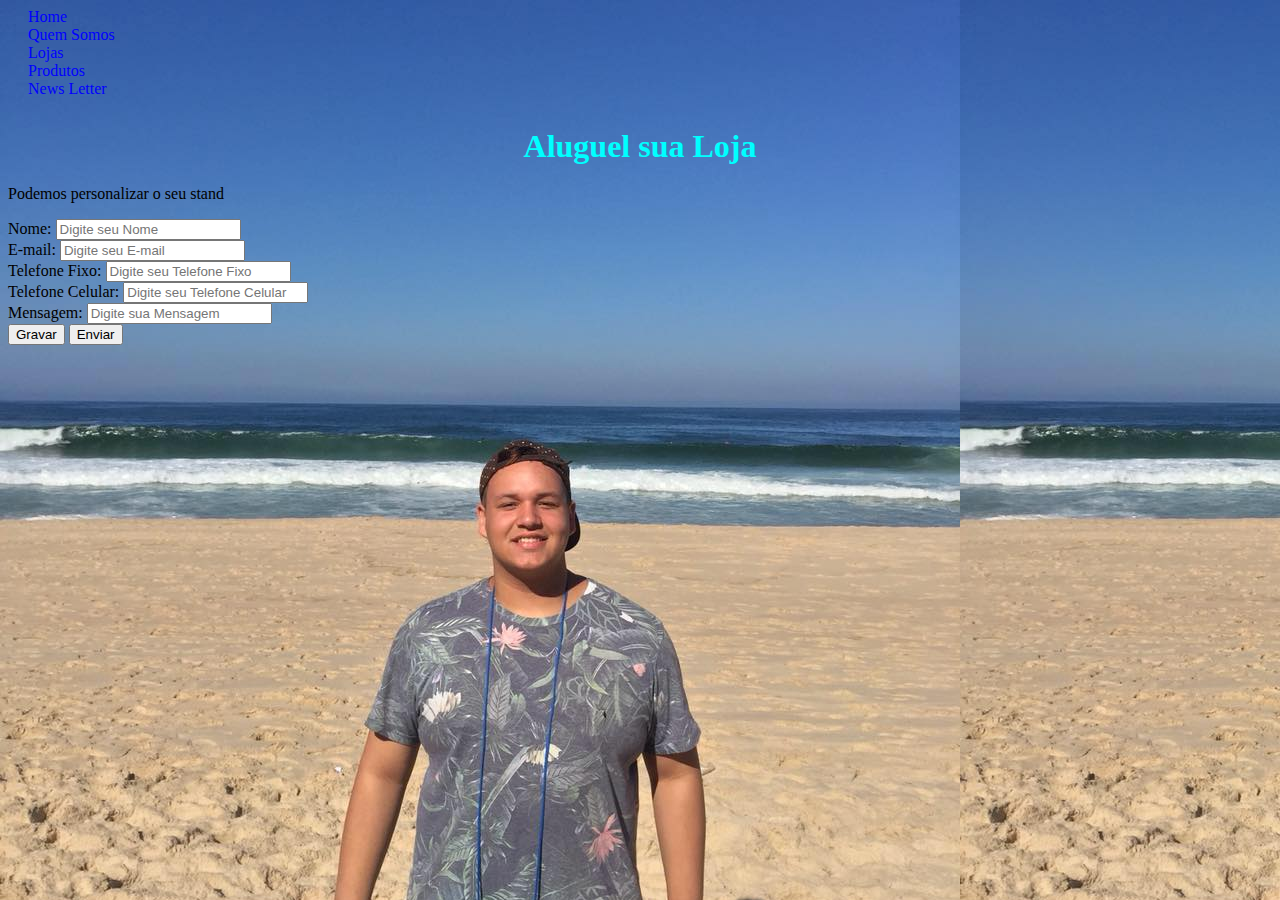
<file: aluguel.html>
<!DOCTYPE HTML>
<html>
    <head>
        
        <meta charset="utf-8" />
    <title>Shopping InforCena</title>
        <meta name="viewport"
         content="width=device-width, initial-scale=1.0" />
         <link rel="stylesheet" href="inforcena.css"/>
        </head>
     <body>
         <link rel="stylesheet" href="https://stackpath.bootstrapcdn.com/bootstrap/4.1.3/css/bootstrap.min.css" integrity="sha384-MCw98/SFnGE8fJT3GXwEOngsV7Zt27NXFoaoApmYm81iuXoPkFOJwJ8ERdknLPMO" crossorigin="anonymous">
         
         <div class="container">
         <div>
             <li>
         <a href="index.html">Home</a>
             </li>
             </div>
         <div>   
             <li>
         <a href="quem_somos.html">Quem Somos</a>
             </li>
             </div>
             
         <div>  
             <li>
         <a href="Lojas.html">Lojas</a>
             </li>
             </div>
         <div>  
             <li>
         <a href="produtos.html">Produtos</a>
             </li>
             </div>
         <div>
             <li>
             <a href="NewsLetter.html">News Letter</a>
             </li>
             </div>
         <h1>Aluguel sua Loja</h1>
             
             <p>Podemos personalizar o seu stand</p>
             
                 
         <div class="form-row"> 
             <div class="form-group">
                 <label for="idNome">Nome:</label>
                  <input type="Nome" id="idNome"
                         name="txtNome" required="true" placeholder="Digite seu Nome"
                         class="form-control"/>
                      
                      </div>
             
                   
             <div class="form-group">
                 <label for="idEmail"> E-mail:</label>
                  <input type="Email" id="idEmail"
                         name="txtEMail" required="true" placeholder="Digite seu E-mail"
                         class="form-control"/>
                      </div>
             </div>
             <div class="form-row">
             <div class="form-group">
                 <label for="idTelefoneFixo"> Telefone Fixo:</label>
                  <input type="TelefoneFixo" id="idTelefoneFixo"
                         name="txtTelefoneFixo" required="true" placeholder="Digite seu Telefone Fixo"
                         class="form-control"/>
                      </div>
             
             <div class="form-group">
                 <label for="idTelefoneCelular"> Telefone Celular:</label>
                  <input type="TelefoneCelular" id="idTelefoneCelular"
                         name="txtTelefoneCelular" required="true" placeholder="Digite seu Telefone Celular"
                         class="form-control"/>
                      </div>
                      </div>
         
         <div class="form-group">
                 <label for="idMensagem">Mensagem:</label>
             <input type="Mensagem" id="idMensagem"
                         name="curriculo" cols="50" rows="10" required="true" placeholder="Digite sua Mensagem"
                         class="form-control"/>
        
        </div>
              <div>
         <input type="submit" value="Gravar"/>
         <input type="reset" value="Enviar"/>
         </div>
         <script src="https://code.jquery.com/jquery-3.3.1.slim.min.js" integrity="sha384-q8i/X+965DzO0rT7abK41JStQIAqVgRVzpbzo5smXKp4YfRvH+8abtTE1Pi6jizo" crossorigin="anonymous"></script>
<script src="https://cdnjs.cloudflare.com/ajax/libs/popper.js/1.14.3/umd/popper.min.js" integrity="sha384-ZMP7rVo3mIykV+2+9J3UJ46jBk0WLaUAdn689aCwoqbBJiSnjAK/l8WvCWPIPm49" crossorigin="anonymous"></script>
<script src="https://stackpath.bootstrapcdn.com/bootstrap/4.1.3/js/bootstrap.min.js" integrity="sha384-ChfqqxuZUCnJSK3+MXmPNIyE6ZbWh2IMqE241rYiqJxyMiZ6OW/JmZQ5stwEULTy" crossorigin="anonymous"></script>
             </div>       
         
             </body>
    </html>
</file>
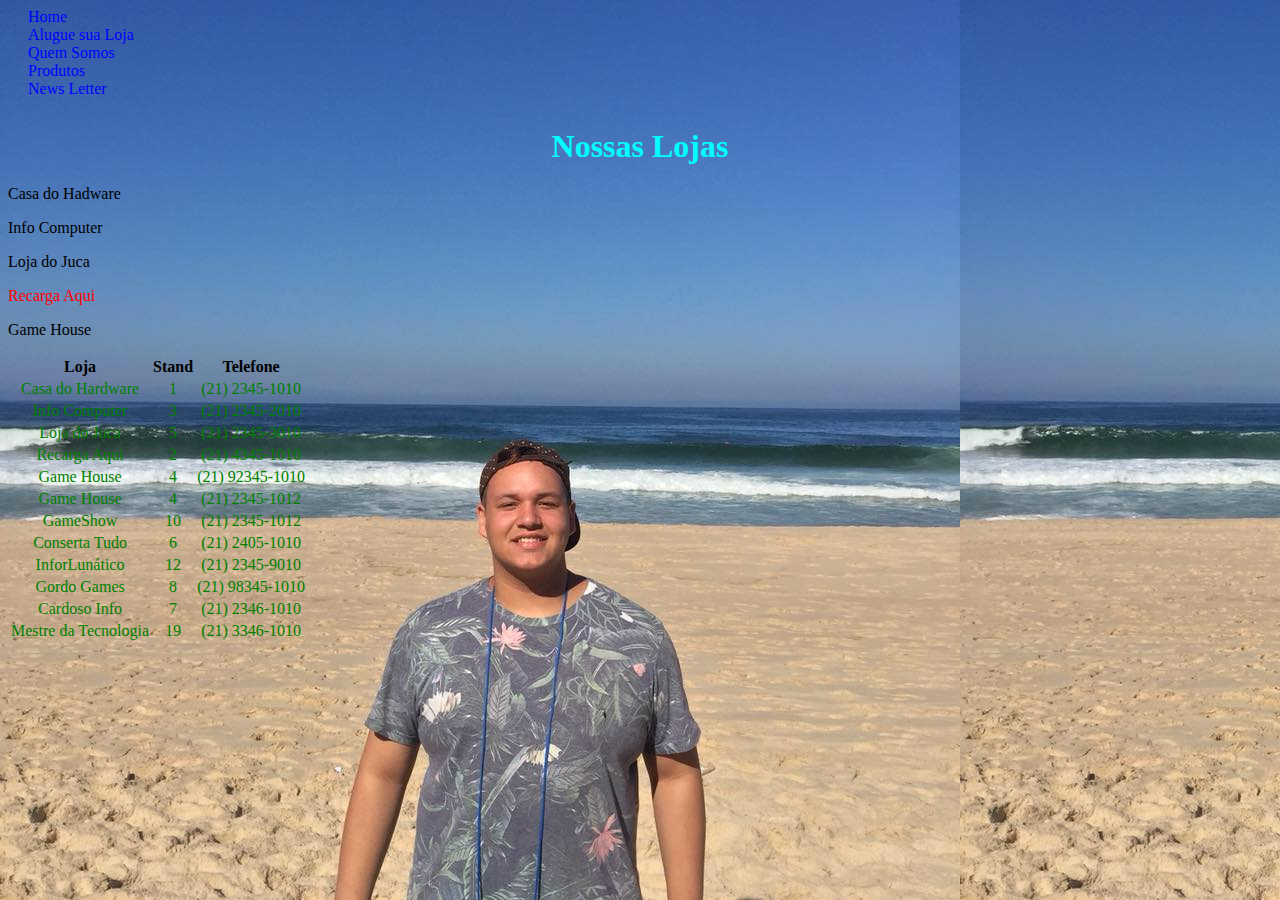
<file: Lojas.html>
<!DOCTYPE HTML>
<html>
    <head>
        
        <meta charset="utf-8" />
    <title>Shopping InforCena</title>
        <meta name="viewport"
         content="width=device-width, initial-scale=1.0" />
         <link rel="stylesheet" href="https://stackpath.bootstrapcdn.com/bootstrap/4.1.3/css/bootstrap.min.css" integrity="sha384-MCw98/SFnGE8fJT3GXwEOngsV7Zt27NXFoaoApmYm81iuXoPkFOJwJ8ERdknLPMO" crossorigin="anonymous">
        
         <link rel="stylesheet" href="inforcena.css"/>
        </head>
     <body>
         
         <div>
         <a href="index.html">Home</a>
         </div>
         <div>    
         <a href="aluguel.html">Alugue sua Loja</a>
         </div>
         <div>   
         <a href="quem_somos.html">Quem Somos</a>
         </div>
         <div>    
         <a href="produtos.html">Produtos</a>
         </div>
         <div>
             <a href="NewsLetter.html">News Letter</a>
             </div>
         <div class="container">
         <h1>Nossas Lojas</h1>
         
         <p>Casa do Hadware</p>
         <p>Info Computer</p>
         <p>Loja do Juca</p>
         <p class="Recarga_Aqui"> Recarga Aqui</p>
         <p>Game House</p>
         
        <table class="table table-bordered table-hover">
             <thead>
             <tr>
                 <th>Loja</th>
                 <th>Stand</th>
                 <th>Telefone</th>
             </tr>
             </thead>
         <tbody>
             <tr>
                 <td>Casa do Hardware</td>
                 <td>1</td>
                 <td>(21) 2345-1010</td>
             </tr>
                <tr>
                    <td>Info Computer</td>
                    <td>3</td>
                    <td>(21) 2345-2010</td>
                </tr>
             <tr>
                    <td>Loja do Juca</td>
                    <td>5</td>
                    <td>(21) 2345-3010</td>
                </tr>
                <tr>
                    <td>Recarga Aqui</td>
                    <td>2</td>
                    <td>(21) 4345-1010</td>
             </tr>
                    <tr>
                    <td>Game House</td>
                    <td>4</td>
                    <td>(21) 92345-1010</td>
                </tr>
                <tr>
                    <td>Game House</td>
                    <td>4</td>
                    <td>(21) 2345-1012</td>
                </tr>
             <tr>
                    <td>GameShow</td>
                    <td>10</td>
                    <td>(21) 2345-1012</td>
                </tr>
             <tr>
                    <td>Conserta Tudo</td>
                    <td>6</td>
                    <td>(21) 2405-1010</td>
                 </tr>
             <tr>
                    <td>InforLunático</td>
                    <td>12</td>
                    <td>(21) 2345-9010</td>
                </tr>
             <tr>
                    <td>Gordo Games</td>
                    <td>8</td>
                    <td>(21) 98345-1010</td>
                </tr>
             <tr>
                    <td>Cardoso Info</td>
                    <td>7</td>                  
                    <td>(21) 2346-1010</td>
                </tr>
             <tr>
                    <td>Mestre da Tecnologia</td>
                    <td>19</td>                  
                    <td>(21) 3346-1010</td>
                </tr>
         </tbody>
                 </table>
         </div>

         <script src="https://code.jquery.com/jquery-3.3.1.slim.min.js" integrity="sha384-q8i/X+965DzO0rT7abK41JStQIAqVgRVzpbzo5smXKp4YfRvH+8abtTE1Pi6jizo" crossorigin="anonymous"></script>
<script src="https://cdnjs.cloudflare.com/ajax/libs/popper.js/1.14.3/umd/popper.min.js" integrity="sha384-ZMP7rVo3mIykV+2+9J3UJ46jBk0WLaUAdn689aCwoqbBJiSnjAK/l8WvCWPIPm49" crossorigin="anonymous"></script>
<script src="https://stackpath.bootstrapcdn.com/bootstrap/4.1.3/js/bootstrap.min.js" integrity="sha384-ChfqqxuZUCnJSK3+MXmPNIyE6ZbWh2IMqE241rYiqJxyMiZ6OW/JmZQ5stwEULTy" crossorigin="anonymous"></script>

    </body>
</html>
</file>
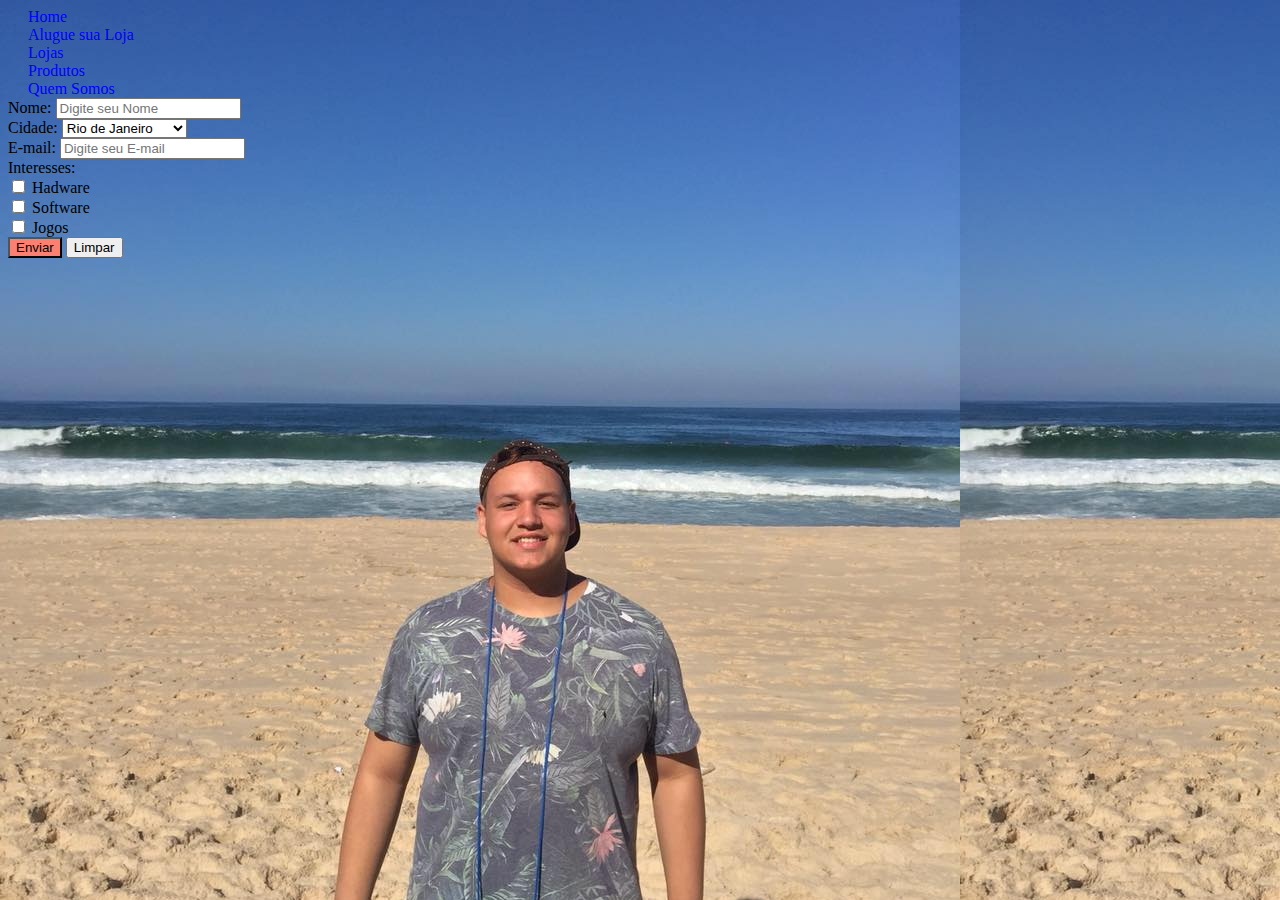
<file: NewsLetter.html>
<!DOCTYPE HTML>
<html>
    <head>
        
        <meta charset="utf-8" />
    <title>Shopping InforCena</title>
        <meta name="viewport"
         content="width=device-width, initial-scale=1.0" />
         
        <link rel="stylesheet" href="https://stackpath.bootstrapcdn.com/bootstrap/4.1.3/css/bootstrap.min.css" integrity="sha384-MCw98/SFnGE8fJT3GXwEOngsV7Zt27NXFoaoApmYm81iuXoPkFOJwJ8ERdknLPMO" crossorigin="anonymous">
        
        <link rel="stylesheet" href="inforcena.css"/>
        </head>
     <body>
         
         <div class="container">
        <div>
         <a href="index.html">Home</a>
         </div>
         <div>    
         <a href="aluguel.html">Alugue sua Loja</a>
         </div>
         <div>   
         <a href="Lojas.html">Lojas</a>
         </div>
         <div>    
         <a href="produtos.html">Produtos</a>
         </div>
         <div>
             <a href="quem_somos.html">Quem Somos</a>
             </div>
         
         <form>
       <div class="form-row"> 
             <div class="form-group">
                 <label for="idNome">Nome:</label>
                  <input type="Nome" id="idNome"
                         name="txtNome" required="true" placeholder="Digite seu Nome"
                         class="form-control"/>
           </div>
         
              
             <div class="form-group">
                 <label for="idCidade">Cidade:</label>
                <select type="Cidade" id="idCidade"
                        name="cidade"
                        class="form-control">
                         <option value="Rio de Janeiro"> Rio de Janeiro
                       </option>
                       <option value="Duque de Caxias"> Duque de Caxias
                       </option>
                       <option value="São João"> São João </option>
                       <option value="Nova Iguaçu"> Nova Iguaçu</option>
                </select>
                 </div>
           </div>
            <div class="form-group">
                 <label for="idEmail"> E-mail:</label>
                  <input type="Email" id="idEmail"
                         name="txtEMail" required="true" placeholder="Digite seu E-mail"
                         class="form-control"/>
             </div>
             
                <div class="form-row">
                    Interesses:
                </div>
                <div class="form-row">
                    <div class="form-check-inline">
             <input type="checkbox" 
                    name="Interesses" class="form-check-label" id="intel1" />
                        <label class="form-check-label"     for="intel1">Hadware</label>
                    </div>

                     <div class="form-check-inline">
         <input type="checkbox" 
                name="Interesses" class="form-check-label" id="intel2" />
                    <label class="form-check-label" for="intel2">Software</label>
                    </div>
                     <div class="form-check-inline">
                     <input type="checkbox" 
                            name="Interesses" class="form-check-label" id="intel3" />
                                <label class="form-check-label" for="intel3">Jogos</label>
                         </div>
                    
            </div>    
                    
         <div>
            <input type="submit" value="Enviar" class="btn btn-primary"/>
             <input type="reset" value="Limpar" class="btn btn-secondary"/>
        </div>
         </form>     
             </div>
         <script src="https://code.jquery.com/jquery-3.3.1.slim.min.js" integrity="sha384-q8i/X+965DzO0rT7abK41JStQIAqVgRVzpbzo5smXKp4YfRvH+8abtTE1Pi6jizo" crossorigin="anonymous"></script>
<script src="https://cdnjs.cloudflare.com/ajax/libs/popper.js/1.14.3/umd/popper.min.js" integrity="sha384-ZMP7rVo3mIykV+2+9J3UJ46jBk0WLaUAdn689aCwoqbBJiSnjAK/l8WvCWPIPm49" crossorigin="anonymous"></script>
<script src="https://stackpath.bootstrapcdn.com/bootstrap/4.1.3/js/bootstrap.min.js" integrity="sha384-ChfqqxuZUCnJSK3+MXmPNIyE6ZbWh2IMqE241rYiqJxyMiZ6OW/JmZQ5stwEULTy" crossorigin="anonymous"></script>
             
             </body>
             </html>
</file>
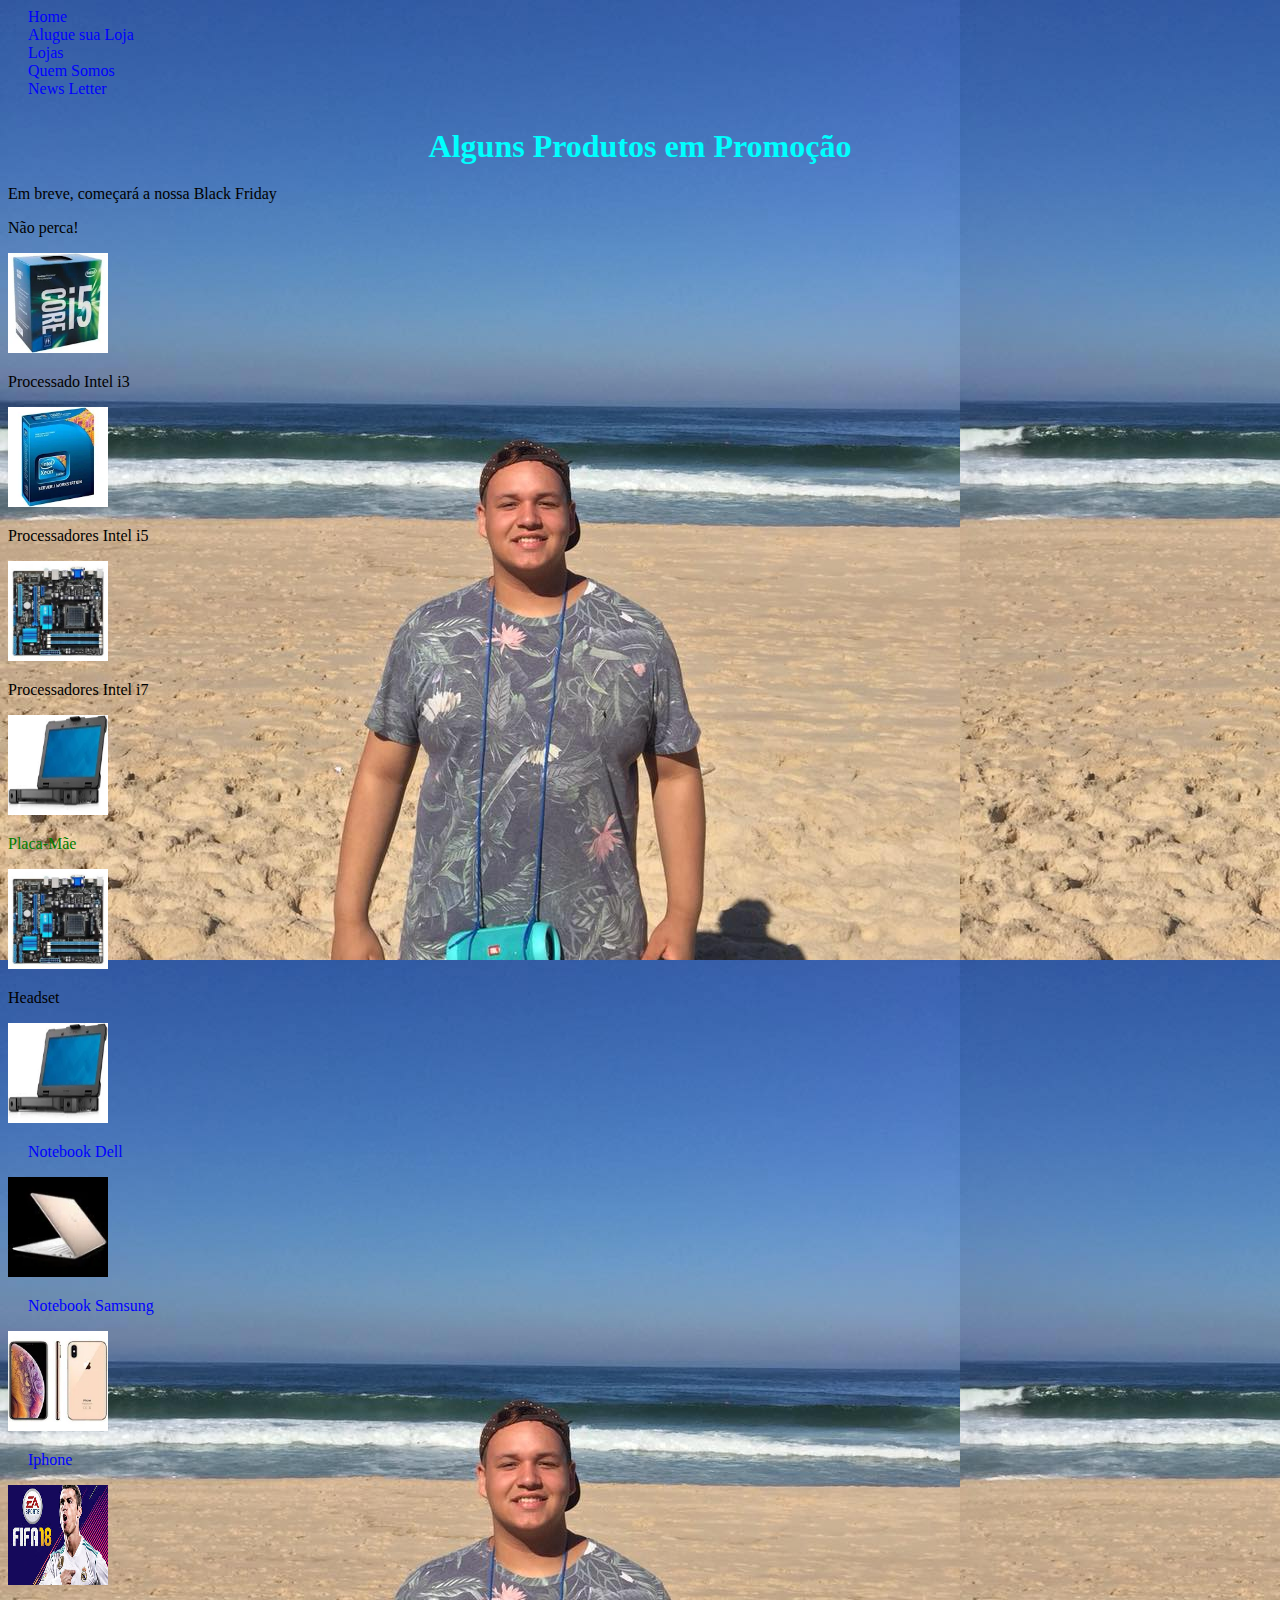
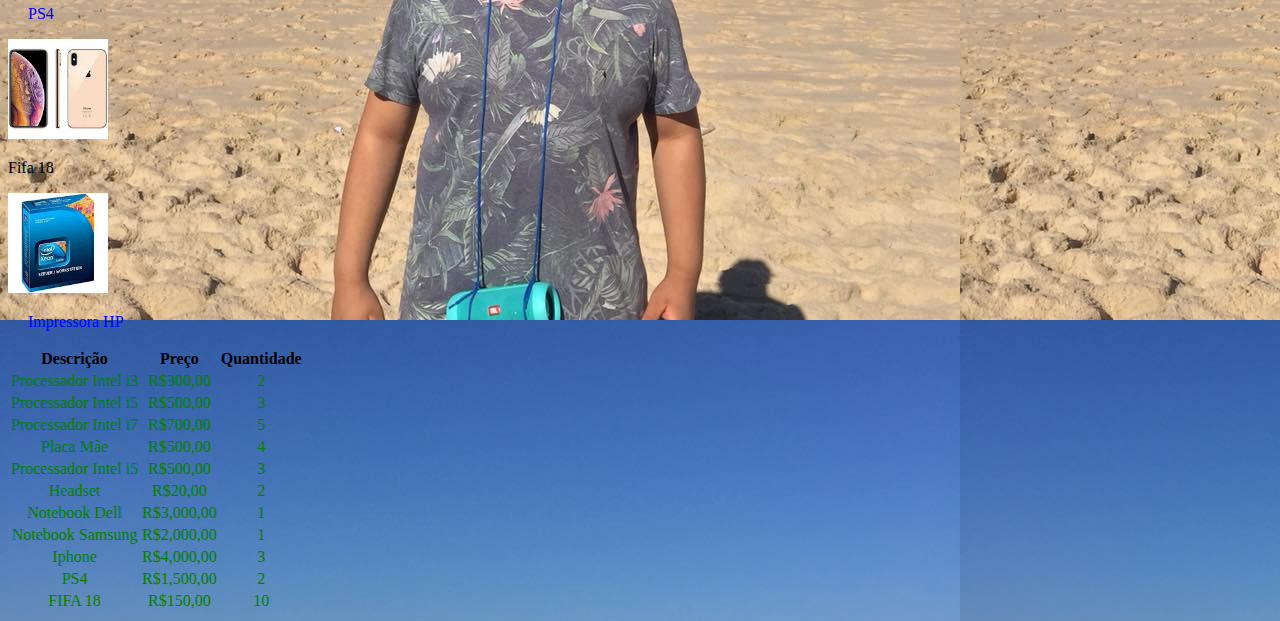
<file: produtos.html>
<!DOCTYPE HTML>
<html>
    <head>
        
        <meta charset="utf-8" />
    <title>Shopping InforCena</title>
        <meta name="viewport"
         content="width=device-width, initial-scale=1.0" />
        <link rel="stylesheet" href="https://stackpath.bootstrapcdn.com/bootstrap/4.1.3/css/bootstrap.min.css" integrity="sha384-MCw98/SFnGE8fJT3GXwEOngsV7Zt27NXFoaoApmYm81iuXoPkFOJwJ8ERdknLPMO" crossorigin="anonymous">
        
    
         <link rel="stylesheet" href="inforcena.css"/>
        </head>
    
     <body>
         <div class="container">
         <div>
         <a href="index.html">Home</a>
         </div>
         <div>    
         <a href="aluguel.html">Alugue sua Loja</a>
         </div>
         <div>   
         <a href="Lojas.html">Lojas</a>
         </div>
         <div>    
         <a href="quem_somos.html">Quem Somos</a>
         </div>
         <div>
             <a href="NewsLetter.html">News Letter</a>
             </div>
             
         <h1>Alguns Produtos em Promoção</h1>
             <p>Em breve, começará a nossa Black Friday</p>
             <p>Não perca!</p>
             
            <div class="row">
                 <div class="col-md-4 col-xs-4">
             <img src="imagens/download%20(1).webp"/>
         <p>Processado Intel i3</p>
                </div>
             <div class="col-md-4 col-xs-4">
             <img src="imagens/download%20(2).webp"/>
<p>Processadores Intel i5</p>
                </div>
                     <div class="col-md-4 col-xs-4">
             <img src="imagens/download.jpg"/>
           <p>Processadores Intel i7</p> 
                </div>
                <div class="col-md-4 col-xs-4">
             <img src="imagens/download.webp"/>
         <p class="prod_especial" >Placa-Mãe</p>
                </div>
                <div class="col-md-4 col-xs-4">
             <img src="imagens/download.jpg"/>
         <p>Headset</p>
                </div>
                <div class="col-md-4 col-xs-4">
             <img src="imagens/download.webp"/>
         <p class="prod_especial"><a href="https://www.dell.com/pt-br"> Notebook Dell</a></p>
                </div>
             <div class="col-md-4 col-xs-4">
             <img src="imagens/download%20(3).webp"/>
        <p class="prod_especial"><a href="https://www.samsung.com/br/"> Notebook Samsung</a></p>
                </div>
           <div class="col-md-4 col-xs-4">
               <img src="imagens/download%20(4).webp"/>
         <p class="pro_especial"><a href="https://www.apple.com/br/?afid=p238%7CsikJb1MHC-dc_mtid_1870765e38482_pcrid_267796070830_&cid=aos-br-kwgo-brand--slid--product-">Iphone</a></p>
                </div>
                <div class="col-md-4 col-xs-4">
                    <img src="imagens/download%20(4).jpg"/>
             <p class="prod_especial"><a href="https://store.sony.com.br/?cid=sem-la-36782&utm_source=google&utm_medium=cpc&utm_content=B2C_Brand_Brand_Geral&utm_campaign=promocional&gclid=EAIaIQobChMI_ZWgjZav3gIVDA-RCh0vAQMpEAAYASAAEgKokfD_BwE">PS4</a></p>
                </div>
                <div class="col-md-4 col-xs-4">
                    <img src="imagens/download%20(4).webp"/>
         <p>Fifa 18</p>
                </div>
                <div class="col-md-4 col-xs-4">
                    <img src="imagens/download%20(2).webp"/>
         <p class="prod_especial"><a href="http://www.lojahp.com.br/?utm_source=GP_Search&utm_medium=CPC&utm_campaign=SemanaAzulHP&gclid=EAIaIQobChMI7rHVyJav3gIVhoCRCh0TEAonEAAYASAAEgLmPvD_BwE">Impressora HP</a></p>
                </div>
         <table class="table table-bordered table-hover">
            
             <thead>
             <tr>
                 <th>Descrição</th>
                 <th>Preço</th>
                 <th>Quantidade</th>
             </tr>
             </thead>
         <tbody>
             <tr>
                  
                 <td>Processador Intel i3</td>
                 <td>R$300,00</td>
                 <td>2</td>
             </tr>
                <tr>
                    <td>Processador Intel i5</td>
                    <td>R$500,00</td>
                    <td>3</td>
                </tr>
             <tr>
                    <td>Processador Intel i7</td>
                    <td>R$700,00</td>
                    <td>5</td>
                </tr>
                <tr>
                    <td>Placa Mãe</td>
                    <td>R$500,00</td>
                    <td>4</td>
             </tr>
                    <tr>
                    <td>Processador Intel i5</td>
                    <td>R$500,00</td>
                    <td>3</td>
                </tr>
                <tr>
                    <td>Headset</td>
                    <td>R$20,00</td>
                    <td>2</td>
                </tr>
             <tr>
                    <td>Notebook Dell</td>
                    <td>R$3,000,00</td>
                    <td>1</td>
                </tr>
             <tr>
                    <td>Notebook Samsung</td>
                    <td>R$2,000,00</td>
                    <td>1</td>
                 </tr>
             <tr>
                    <td>Iphone</td>
                    <td>R$4,000,00</td>
                    <td>3</td>
                </tr>
             <tr>
                    <td>PS4</td>
                    <td>R$1,500,00</td>
                    <td>2</td>
                </tr>
             <tr>
                    <td>FIFA 18</td>
                    <td>R$150,00</td>
                    <td>10</td>
                </tr>
         </tbody>
                 </table>
             <script src="https://code.jquery.com/jquery-3.3.1.slim.min.js" integrity="sha384-q8i/X+965DzO0rT7abK41JStQIAqVgRVzpbzo5smXKp4YfRvH+8abtTE1Pi6jizo" crossorigin="anonymous"></script>
<script src="https://cdnjs.cloudflare.com/ajax/libs/popper.js/1.14.3/umd/popper.min.js" integrity="sha384-ZMP7rVo3mIykV+2+9J3UJ46jBk0WLaUAdn689aCwoqbBJiSnjAK/l8WvCWPIPm49" crossorigin="anonymous"></script>
<script src="https://stackpath.bootstrapcdn.com/bootstrap/4.1.3/js/bootstrap.min.js" integrity="sha384-ChfqqxuZUCnJSK3+MXmPNIyE6ZbWh2IMqE241rYiqJxyMiZ6OW/JmZQ5stwEULTy" crossorigin="anonymous"></script>
             </div>
         </div>
    </body>
</html>
</file>
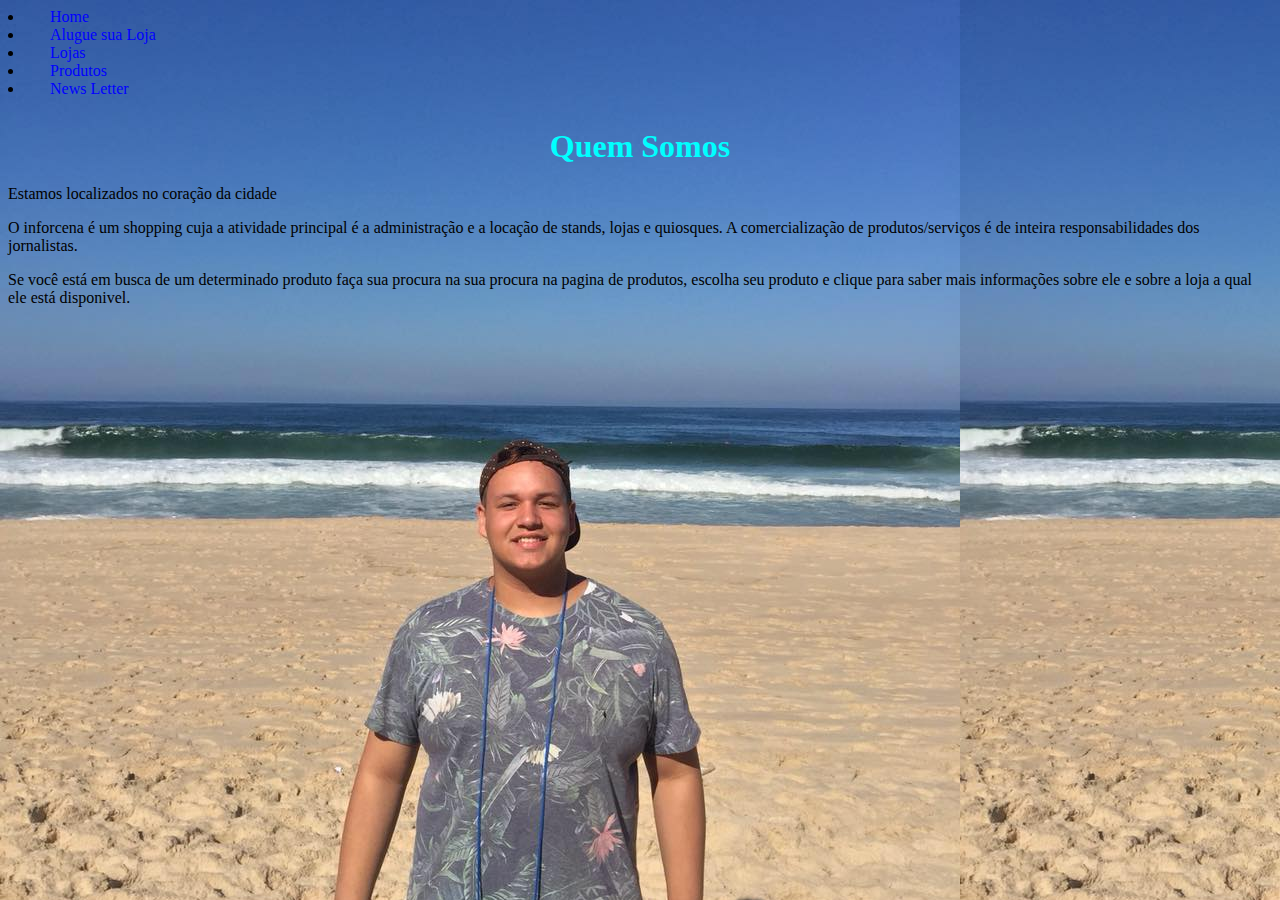
<file: quem_somos.html>
<DOCTYPE html>
<html>
  <head>
    <meta charset="ISO-8859-1">
      
      <title>Shopping InforCena</title>
      <meta name="viewport"
      content="width=device-width, initial-scale=1.0"> 
      <link rel="stylesheet" href="inforcena.css"/>
      
       </head>
    <body>
       <link rel="stylesheet" href="https://stackpath.bootstrapcdn.com/bootstrap/4.1.3/css/bootstrap.min.css" integrity="sha384-MCw98/SFnGE8fJT3GXwEOngsV7Zt27NXFoaoApmYm81iuXoPkFOJwJ8ERdknLPMO" crossorigin="anonymous">
       
   <div class="container">
        <li>
         <a href="index.html">Home</a>
       </li>
           <div>
               <li>
         <a href="aluguel.html">Alugue sua Loja</a>
               </li>
       </div>
       <div>
           <li>
         <a href="Lojas.html">Lojas</a>
           </li>
       </div>
       <div>
           <li>
         <a href="produtos.html">Produtos</a>
           </li>
       </div> 
           <div>
         <li>
             <a href="NewsLetter.html">News Letter</a>
       </li> 
             </div>
        </div>
       </body>

       <h1>Quem Somos</h1>
       
    <p>Estamos localizados no cora��o da cidade</p>
    
       <p>O inforcena � um shopping cuja a atividade principal � a administra��o e a loca��o de stands, lojas e quiosques. A comercializa��o de produtos/servi�os � de inteira responsabilidades dos jornalistas.</p>
       
       <p>Se voc� est� em busca de um determinado produto fa�a sua procura na sua procura na pagina de produtos, escolha seu produto e clique para saber mais informa��es sobre ele e sobre a loja a qual ele est� disponivel.<p/>
    
<script src="https://code.jquery.com/jquery-3.3.1.slim.min.js" integrity="sha384-q8i/X+965DzO0rT7abK41JStQIAqVgRVzpbzo5smXKp4YfRvH+8abtTE1Pi6jizo" crossorigin="anonymous"></script>
<script src="https://cdnjs.cloudflare.com/ajax/libs/popper.js/1.14.3/umd/popper.min.js" integrity="sha384-ZMP7rVo3mIykV+2+9J3UJ46jBk0WLaUAdn689aCwoqbBJiSnjAK/l8WvCWPIPm49" crossorigin="anonymous"></script>
<script src="https://stackpath.bootstrapcdn.com/bootstrap/4.1.3/js/bootstrap.min.js" integrity="sha384-ChfqqxuZUCnJSK3+MXmPNIyE6ZbWh2IMqE241rYiqJxyMiZ6OW/JmZQ5stwEULTy" crossorigin="anonymous"></script>
       
    </html>
</file>
<file: inforcena.css>
h1{text-align: center}
h1 {
    width:100%;
margin-bottom:     20px;
    margin-top: 30px;
}
h1 {
    color: aqua;
}
p {
    color: black;
}
.Recarga_Aqui {
    color: red;
}

.prod_especial {
    color: green;
}
a {
    text-decoration: none;
    margin: 100px;
    margin-left: 20px;
    margin-right: 15px;
    margin-top: 20px;
    margin-bottom: 15px;
}
a:link {
    color: blue;
}
a:visited {
    color: blue;
}
a:hover {
    color: green;
    text-transform: uppercase;
}

a:active {
    color: red;
}
table {
 text-align: center
}
table{
    color: green;
}
th {
    color: black;
}
.btn-primary{
    background-color: salmon
}
img {
    height: 100px;
        width: 100px;
}
body {
    background: url("imagens/fundo.jpg") !important;
    background-size: 100% 100%;
    background-repeat: no-repeat;
    background-attachment: fixed;
}
</file>
